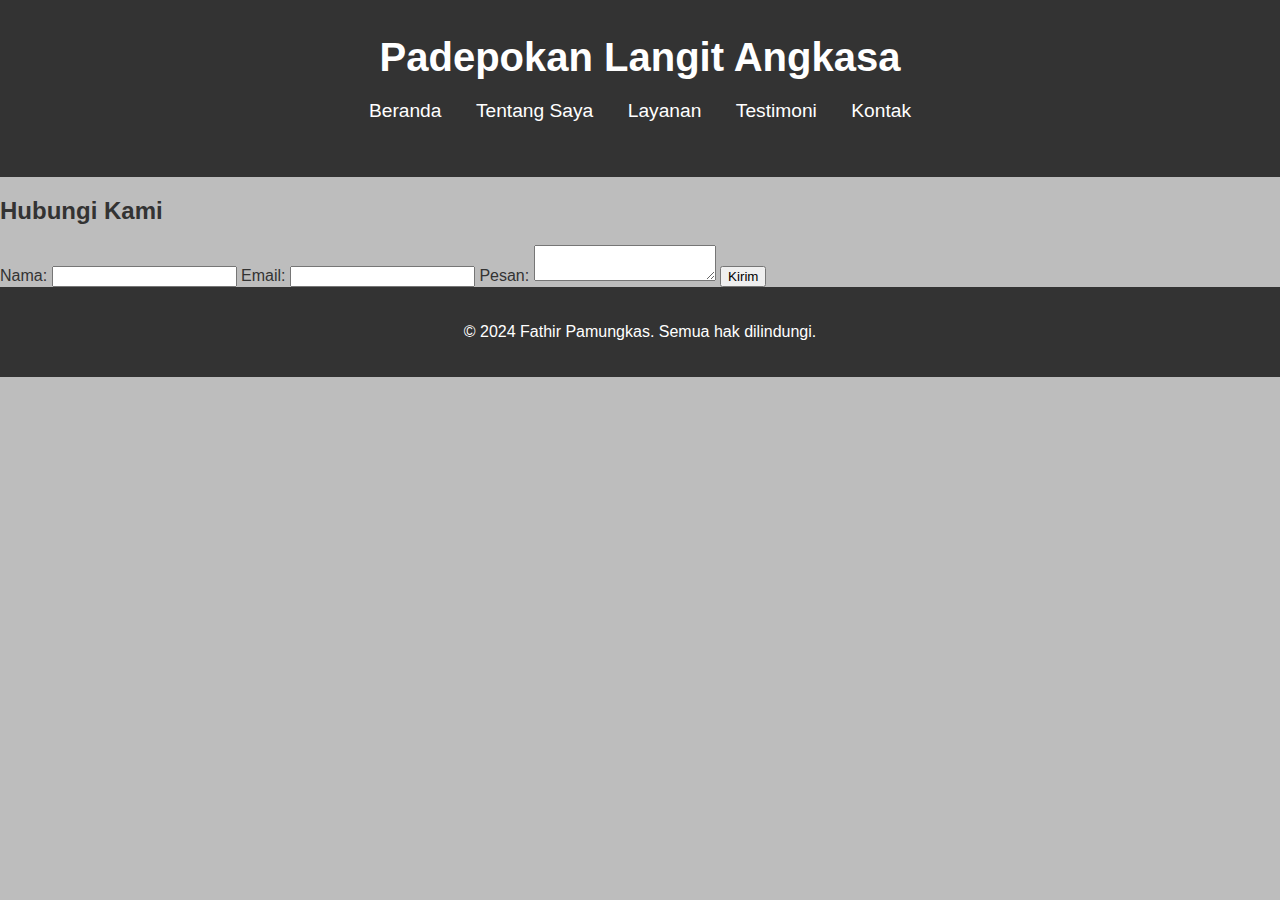
<file: kontak.html>
<!DOCTYPE html>
<html lang="id">
<head>
    <meta charset="UTF-8">
    <meta name="viewport" content="width=device-width, initial-scale=1.0">
    <title>Kontak - Padepokan Langit Angkasa</title>
    <link rel="stylesheet" href="styles.css">
</head>
<body>
    <header>
        <div class="container">
            <h1>Padepokan Langit Angkasa</h1>
            <nav>
                <ul>
                    <li><a href="index.html">Beranda</a></li>
                    <li><a href="tentang.html">Tentang Saya</a></li>
                    <li><a href="layanan.html">Layanan</a></li>
                    <li><a href="testimoni.html">Testimoni</a></li>
                    <li><a href="kontak.html">Kontak</a></li>
                </ul>
            </nav>
        </div>
    </header>

    <section class="contact-form">
        <h2>Hubungi Kami</h2>
        <form name="contactForm" onsubmit="return validateForm()" action="padepokanlangitangkasa@gmail.com">
            <label for="name">Nama:</label>
            <input type="text" id="name" name="name">
            
            <label for="email">Email:</label>
            <input type="email" id="email" name="email">
            
            <label for="message">Pesan:</label>
            <textarea id="message" name="message"></textarea>
            
            <input type="submit" value="Kirim">
        </form>
    </section>

    <footer>
        <p>© 2024 Fathir Pamungkas. Semua hak dilindungi.</p>
    </footer>
</body>
</html>
</file>
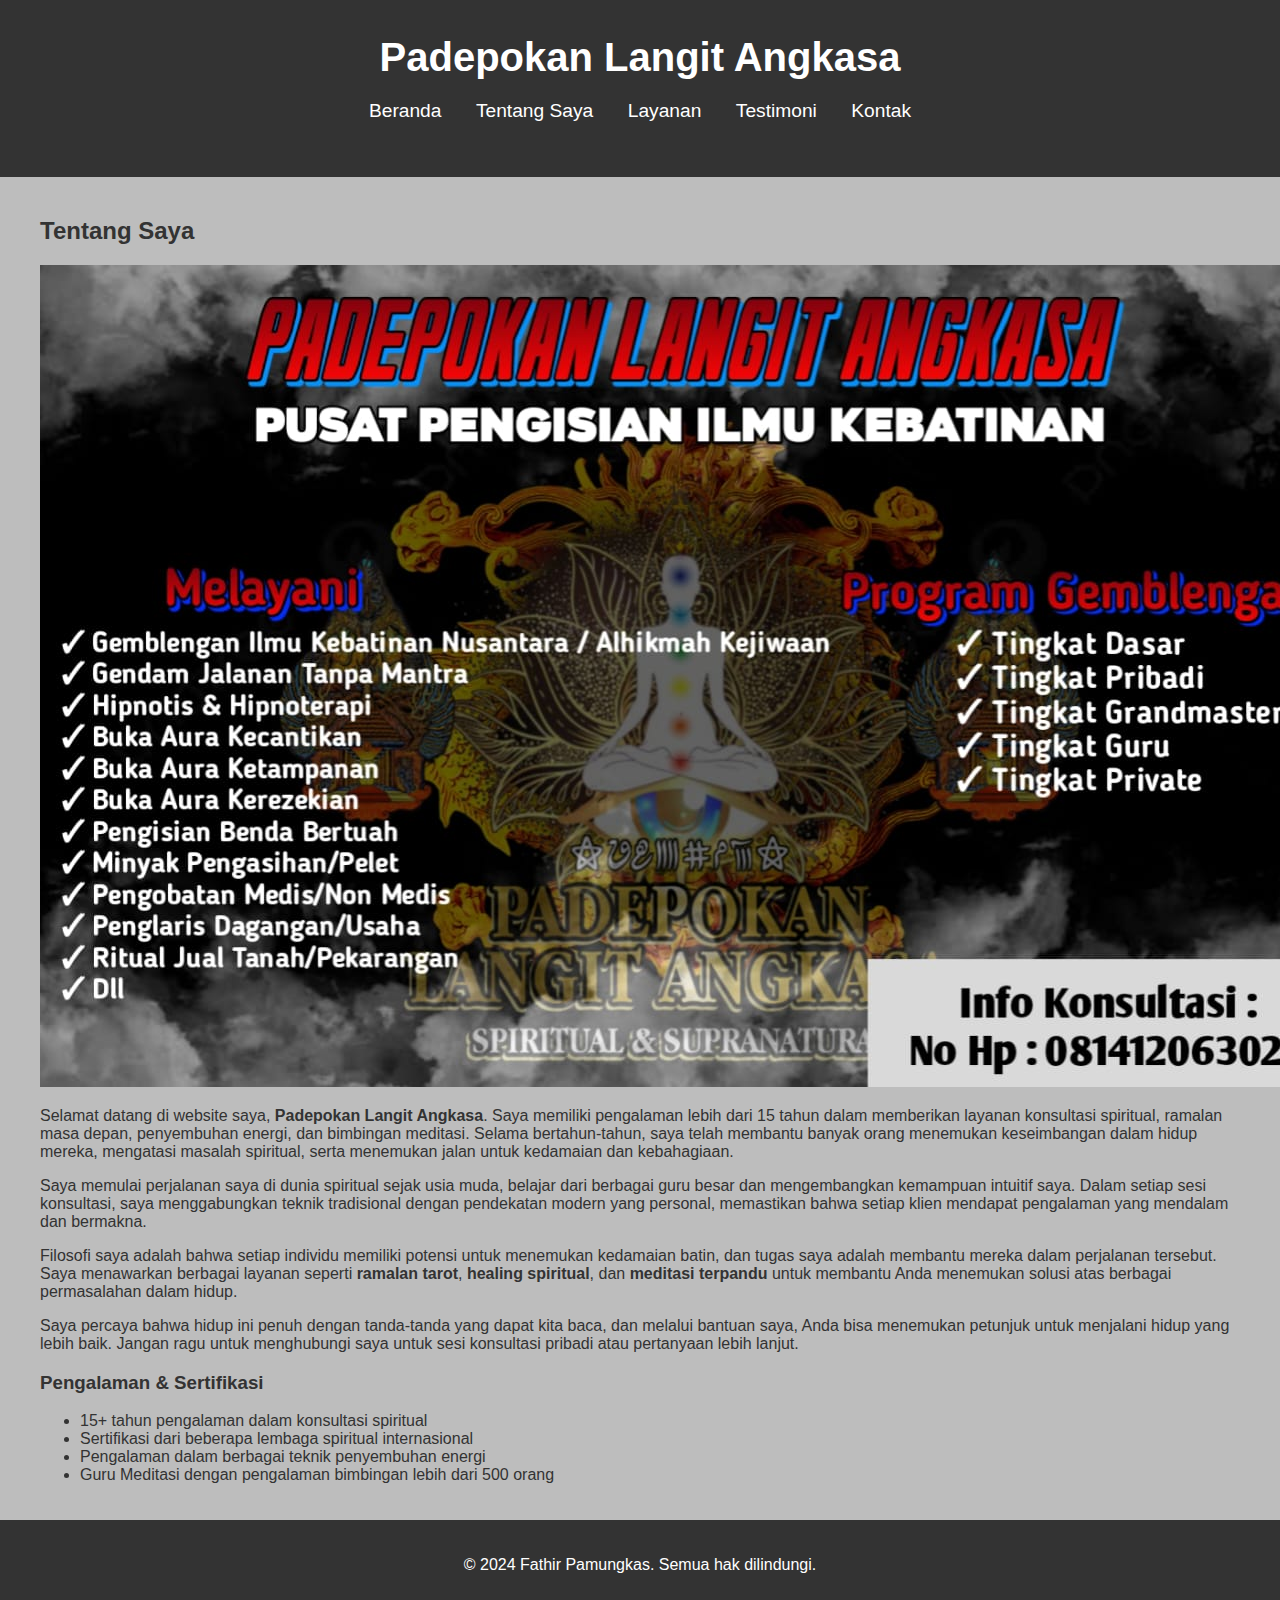
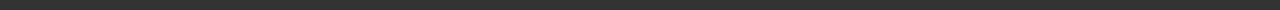
<file: tentang.html>
<!DOCTYPE html>
<html lang="id">
<head>
    <meta charset="UTF-8">
    <meta name="viewport" content="width=device-width, initial-scale=1.0">
    <title>Tentang Saya - Paranormal XYZ</title>
    <link rel="stylesheet" href="styles.css">
</head>
<body>
    <header>
        <div class="container">
            <h1>Padepokan Langit Angkasa</h1>
            <nav>
                <ul>
                    <li><a href="index.html">Beranda</a></li>
                    <li><a href="tentang.html">Tentang Saya</a></li>
                    <li><a href="layanan.html">Layanan</a></li>
                    <li><a href="testimoni.html">Testimoni</a></li>
                    <li><a href="kontak.html">Kontak</a></li>
                </ul>
            </nav>
        </div>
    </header>

    <section class="about">
        <div class="container">
            <h2>Tentang Saya</h2>
            <img src="path_logo/keilmuan.jpg" alt="Foto Fathir Pamungkas" class="profile-image">
            <p>Selamat datang di website saya, <strong>Padepokan Langit Angkasa</strong>. Saya memiliki pengalaman lebih dari 15 tahun dalam memberikan layanan konsultasi spiritual, ramalan masa depan, penyembuhan energi, dan bimbingan meditasi. Selama bertahun-tahun, saya telah membantu banyak orang menemukan keseimbangan dalam hidup mereka, mengatasi masalah spiritual, serta menemukan jalan untuk kedamaian dan kebahagiaan.</p>

            <p>Saya memulai perjalanan saya di dunia spiritual sejak usia muda, belajar dari berbagai guru besar dan mengembangkan kemampuan intuitif saya. Dalam setiap sesi konsultasi, saya menggabungkan teknik tradisional dengan pendekatan modern yang personal, memastikan bahwa setiap klien mendapat pengalaman yang mendalam dan bermakna.</p>

            <p>Filosofi saya adalah bahwa setiap individu memiliki potensi untuk menemukan kedamaian batin, dan tugas saya adalah membantu mereka dalam perjalanan tersebut. Saya menawarkan berbagai layanan seperti <strong>ramalan tarot</strong>, <strong>healing spiritual</strong>, dan <strong>meditasi terpandu</strong> untuk membantu Anda menemukan solusi atas berbagai permasalahan dalam hidup.</p>

            <p>Saya percaya bahwa hidup ini penuh dengan tanda-tanda yang dapat kita baca, dan melalui bantuan saya, Anda bisa menemukan petunjuk untuk menjalani hidup yang lebih baik. Jangan ragu untuk menghubungi saya untuk sesi konsultasi pribadi atau pertanyaan lebih lanjut.</p>

            <h3>Pengalaman & Sertifikasi</h3>
            <ul>
                <li>15+ tahun pengalaman dalam konsultasi spiritual</li>
                <li>Sertifikasi dari beberapa lembaga spiritual internasional</li>
                <li>Pengalaman dalam berbagai teknik penyembuhan energi</li>
                <li>Guru Meditasi dengan pengalaman bimbingan lebih dari 500 orang</li>
            </ul>
        </div>
    </section>

    <footer>
        <p>© 2024 Fathir Pamungkas. Semua hak dilindungi.</p>
    </footer>
</body>
</html>
</file>
<file: styles.css>
/* Gaya Umum */
body {
    font-family: Arial, sans-serif;
    margin: 0;
    padding: 0;
    background-color: #bdbdbd;
    color: #333;
}

.container {
    max-width: 1200px;
    margin: 0 auto;
    padding: 20px;
}

header {
    background-color: #333;
    color: white;
    padding: 15px 0;
    text-align: center;
}

header h1 {
    margin: 0;
    font-size: 2.5em;
}

nav ul {
    list-style: none;
    padding: 0;
    margin: 20px 0;
    text-align: center;
}

nav ul li {
    display: inline;
    margin: 0 15px;
}

nav ul li a {
    color: white;
    text-decoration: none;
    font-size: 1.2em;
}

nav ul li a:hover {
    text-decoration: underline;
}

.hero {
    background: url('spiritual-bg.jpg') no-repeat center center/cover;
    color: white;
    text-align: center;
    padding: 80px 0;
}

.hero h2 {
    font-size: 2.5em;
}

.hero p {
    font-size: 1.2em;
    margin: 20px 0;
}

.btn {
    background-color: #ff6600;
    color: white;
    padding: 10px 20px;
    text-decoration: none;
    border-radius: 5px;
    font-size: 1em;
}

.btn:hover {
    background-color: #e65500;
}

/* Bagian Layanan */
.services {
    padding: 50px 20px;
    background-color: #f0f0f0;
    text-align: center;
}

.services h3 {
    font-size: 2em;
    margin-bottom: 40px;
}

.service-list {
    display: flex;
    flex-wrap: wrap;
    justify-content: space-around;
}

.service-item {
    background-color: white;
    width: 30%;
    padding: 20px;
    margin-bottom: 30px;
    border-radius: 10px;
    box-shadow: 0 2px 10px rgba(0, 0, 0, 0.1);
}

.service-item img {
    max-width: 100%;
    border-radius: 10px;
}

.service-item h4 {
    font-size: 1.5em;
    margin: 15px 0;
}

.service-item p {
    font-size: 1em;
    line-height: 1.6;
    margin-bottom: 20px;
}

/* Bagian Testimoni */
.testimonials {
    padding: 50px 20px;
}

.testimonials h3 {
    font-size: 2em;
    text-align: center;
    margin-bottom: 40px;
}

.testimonial-list {
    display: flex;
    flex-wrap: wrap;
    justify-content: space-around;
}

.testimonial-item {
    background-color: #fff;
    width: 45%;
    margin-bottom: 30px;
    padding: 20px;
    border-radius: 10px;
    box-shadow: 0 2px 10px rgba(0, 0, 0, 0.1);
}

.testimonial-item blockquote {
    font-size: 1.2em;
    font-style: italic;
    margin: 0 0 10px;
}

.testimonial-item .client-name {
    font-size: 1em;
    font-weight: bold;
    text-align: right;
}

/* Footer */
footer {
    background-color: #333;
    color: rgb(255, 255, 255);
    text-align: center;
    padding: 20px 0;
    position: relative;
    bottom: 0;
    width: 100%;
}

/* Responsif untuk layar kecil */
@media (max-width: 768px) {
    .service-list, .testimonial-list {
        flex-direction: column;
        align-items: center;
    }

    .service-item, .testimonial-item {
        width: 90%;
    }

    .hero h2 {
        font-size: 2em;
    }

    .hero p {
        font-size: 1em;
    }
}
</file>
